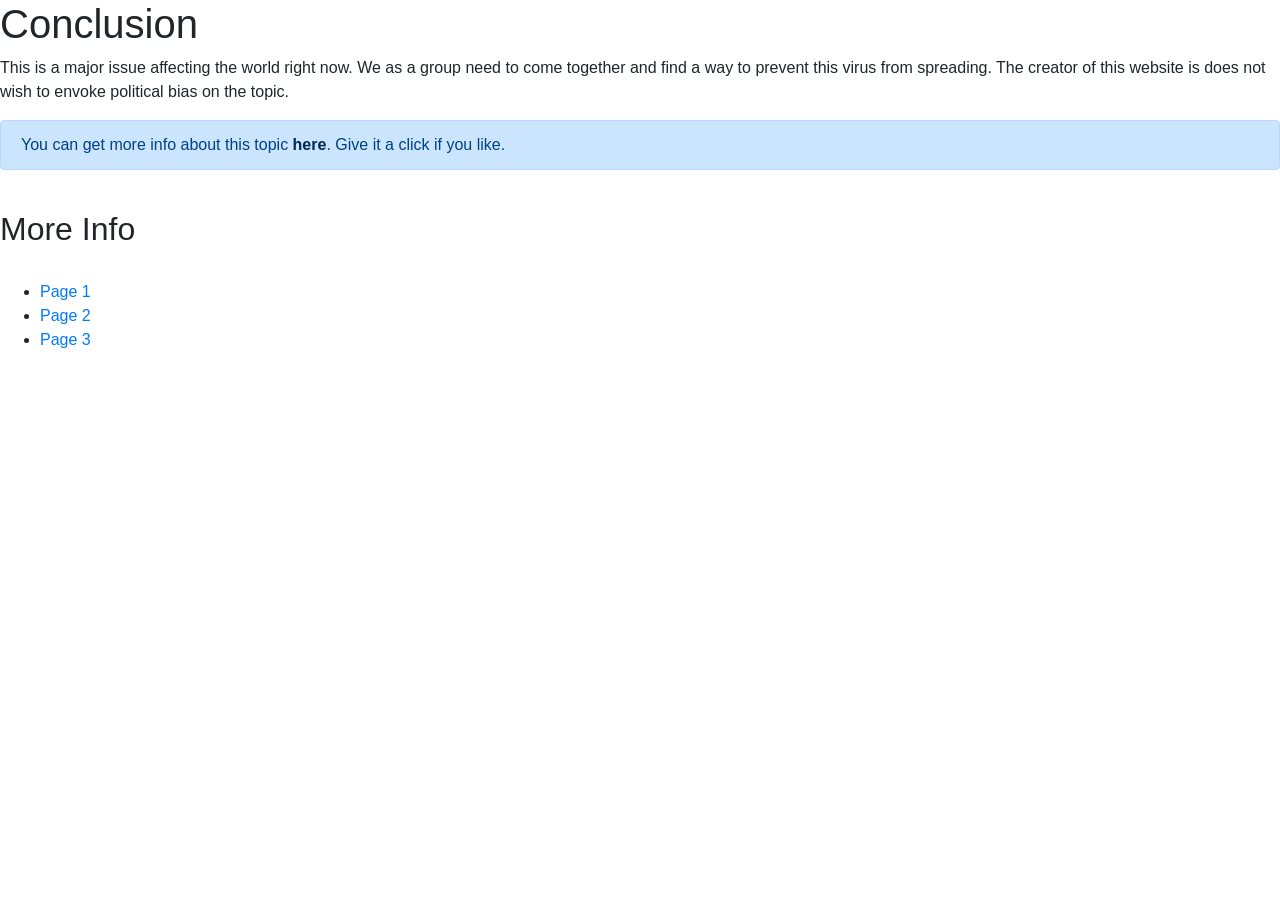
<file: fourthpage.html>
<!DOCTYPE html>
<html>
<head>
<link rel="stylesheet" href="https://stackpath.bootstrapcdn.com/bootstrap/4.1.1/css/bootstrap.min.css" integrity="sha384-WskhaSGFgHYWDcbwN70/dfYBj47jz9qbsMId/iRN3ewGhXQFZCSftd1LZCfmhktB" crossorigin="anonymous">



</head>
<body>
<h1>Conclusion</h1>
<p>This is a major issue affecting the world right now. We as a group need to come together and find a way to prevent this virus from spreading. The creator of this website is does not wish to envoke political bias on the topic.  
<div class="alert alert-primary" role="alert">
   You can get more info about this topic<a href="https://www.cdc.gov/coronavirus/2019-ncov/index.html" class="alert-link"> here</a>. Give it a click if you like.
</div>
<br>
<h2>More Info</h2>
<br>

<ul>
	<li><a href="firstpage.html">Page 1</a></li>
	<li><a href="secondpage.html">Page 2</a></li>
	<li><a href="thirdpage.html">Page 3<a></li>
</ul>


</body>
</html>
</file>
